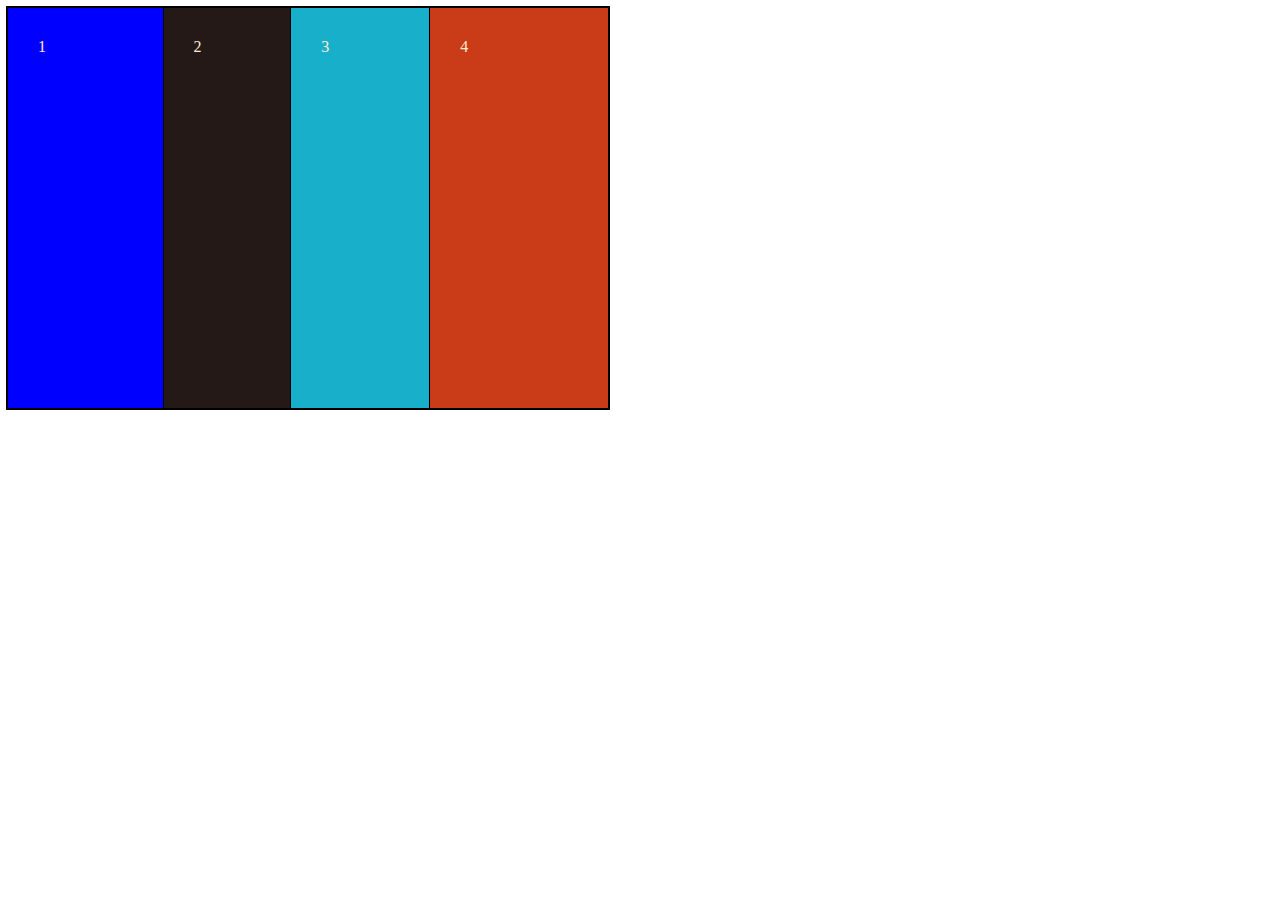
<file: index.html>
<!DOCTYPE html>
<html lang="en">
<head>
    <meta charset="UTF-8">
    <meta name="viewport" content="width=device-width, initial-scale=1.0">
    <title>Document</title>
    <link rel="stylesheet" href="styles.css"/>
</head>
<body>
    <div class="container">
        <div class="items">1</div>
        <div class="items">2</div>
        <div class="items">3</div>
        <div class="items">4</div>
        
        
    </div>
</body>
</html>
</file>
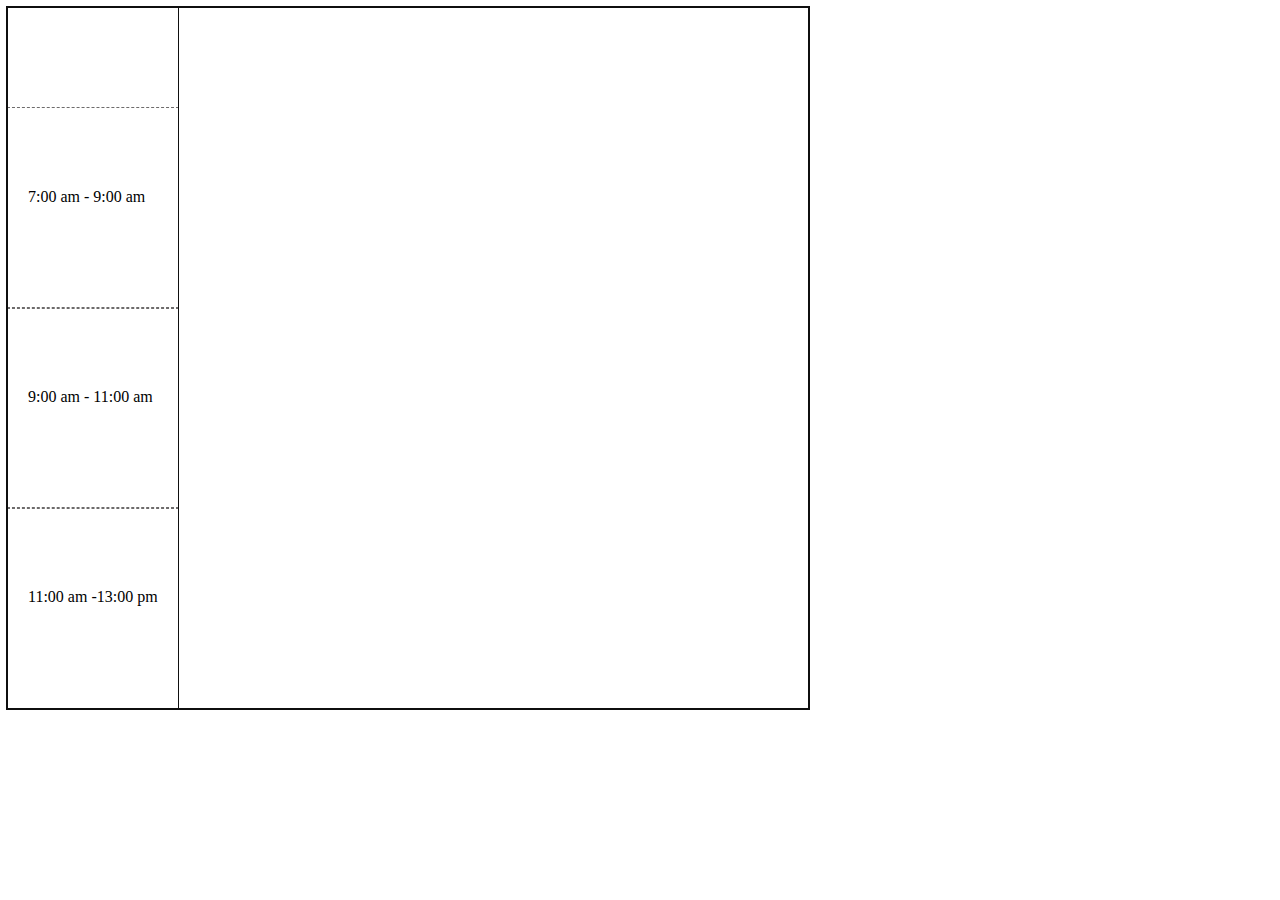
<file: evidencia_3/horario.html>
<!DOCTYPE html>
<html lang="en">
<head>
    <meta charset="UTF-8">
    <meta name="viewport" content="width=device-width, initial-scale=1.0">
    <title>Document</title>
    <link rel="stylesheet" href="horario.css"/>
    
    
</head>
<body>
    <div class="container">
       <div class="franja-horaria">
        <div class="hora"> 11:00 am -13:00 pm</div>
        <div class="hora"> 9:00 am - 11:00 am</div>
        <div class="hora"> 7:00 am - 9:00 am</div>
           
            
        </div>
    </div>
</body>
</html>
</file>
<file: styles.css>
.container{
 width: 600px;
 height: 400px;
 background-color: aquamarine;
 outline:solid black 2px;
 display:flex;
 flex-direction:row;
 flex-wrap: wrap;
 /*justify-content: space-evenly;*/
 }

.items{
    width: 100px;
   /* flex-grow: 1;*/
   /* height: 100px;*/
    outline: solid black 1px;
    padding-left: 30px;
    padding-top: 30px;
    box-sizing: border-box;
}

/*pseudocelectores*/
/*selectores para casos especificos*/
.container .items:first-child{
 background-color: blue;
 color:blanchedalmond;
 /*flex-grow : 0 por defecto*/
 flex-grow: 1;
}

.container .items:last-child{
 background-color: rgb(202, 59, 24);
 color:blanchedalmond;
 flex-grow: 1.4;
}

.container .items:nth-child(2){
 background-color: rgb(36, 25, 23);
 color:blanchedalmond;
 flex-grow: 0.5;
}

.container .items:nth-child(3){
  background-color: rgb(24, 175, 202);
  color:blanchedalmond;
  flex-grow: 0.7;
}
</file>
<file: evidencia_3/horario.css>
.container{
    display:flex;
    width: 800px;
    height: 700px;
    outline: 2px solid rgb(15, 15, 15);
}

.franja-horaria{
    display: flex;
    outline: 1px solid rgb(15, 15, 15);
    flex-direction: column-reverse;

}

 
.hora{
    box-sizing: border-box;
    height: 200px;
    outline: 1px dashed rgb(109, 107, 107);
    padding: 80px 20px 50px 20px;
}
</file>
